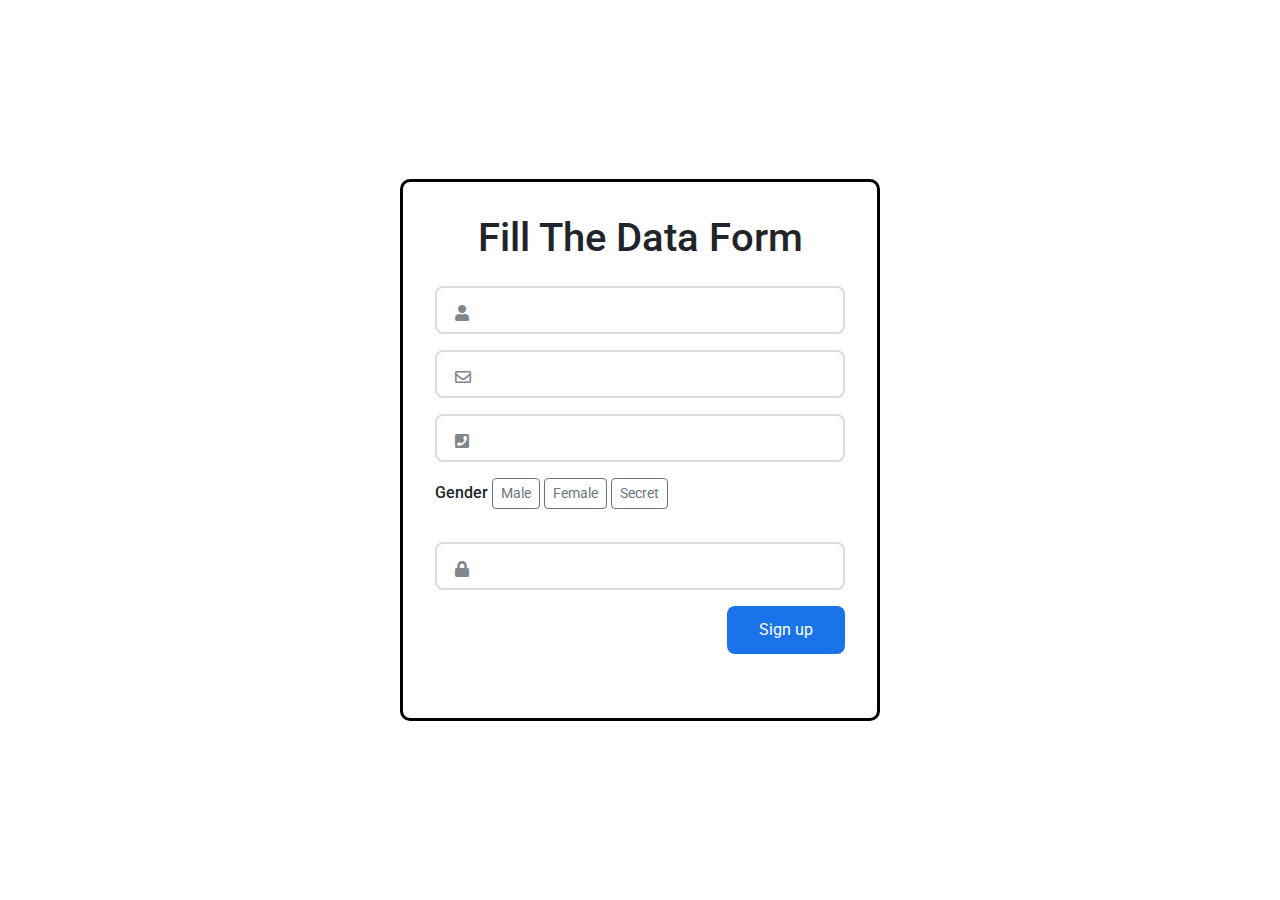
<file: index.html>
<!DOCTYPE html>
<html lang="en">

<head>
  <meta charset="UTF-8">
  <meta http-equiv="X-UA-Compatible" content="IE=edge">
  <meta name="viewport" content="width=device-width, initial-scale=1.0">
  <link rel="stylesheet" href="./css/stye.css">
  <link rel="stylesheet" href="./css/power.css">
  <link rel="stylesheet" href="https://cdnjs.cloudflare.com/ajax/libs/font-awesome/5.15.4/css/all.min.css"
    crossorigin="anonymous" />
  <title>Create an Account</title>
</head>

<body>
  <div class="form-container">
    <form action="./src/Successful.html" class="requires-validation" id="l-form">
      <h1>Fill the data form</h1>
      <div class="form_div">
        <input type="text" class="form__input" placeholder=" " required>
        <label for="" class="form__label"><i class="fas fa-user"></i></label>
        <div class="valid-feedback">Username field is valid!</div>
        <div class="invalid-feedback">Username field cannot be blank!</div>
      </div>



      <div class="form_div">
        <input type="email" class="form__input" placeholder=" " required>
        <label for="" class="form__label"><i class="far fa-envelope"></i></label>
        <div class="valid-feedback">Email field is valid!</div>
        <div class="invalid-feedback">Email field cannot be blank!</div>
      </div>

      <div class="form_div">
        <input type="number" class="form__input" placeholder=" " required>
        <label for="" class="form__label"><i class="fa fa-phone-square" aria-hidden="true"></i>
        </label>
        <div class="valid-feedback">phone number field is valid!</div>
        <div class="invalid-feedback">phone number field cannot be blank!</div>
      </div>

      <div class="form_div">
        <label for="" class="gen-gta">Gender</label>

        <input type="radio" class="btn-check" name="gender" id="male" autocomplete="off" required>
        <label class="btn btn-sm btn-outline-secondary" for="male">Male</label>

        <input type="radio" class="btn-check" name="gender" id="female" autocomplete="off" required>
        <label class="btn btn-sm btn-outline-secondary" for="female">Female</label>

        <input type="radio" class="btn-check" name="gender" id="secret" autocomplete="off" required>
        <label class="btn btn-sm btn-outline-secondary" for="secret">Secret</label>

        <div class="valid-feedback mv-up">You selected a gender!</div>
        <div class="invalid-feedback mv-up">Please select a gender!</div>
      </div>

      <div class="form_div">
        <input type="password" class="form__input" placeholder=" " required>
        <label for="" class="form__label"><i class="fas fa-lock"></i> </label>
        <div class="valid-feedback">Password field is valid!</div>
        <div class="invalid-feedback">Password field cannot be blank!</div>
      </div>

      <input type="submit" class="form__button" value="Sign up">

      <div>
        <span></span>
      </div>

    </form>
  </div>

  <script src="./js/main.js"></script>

</body>

</html>
</file>
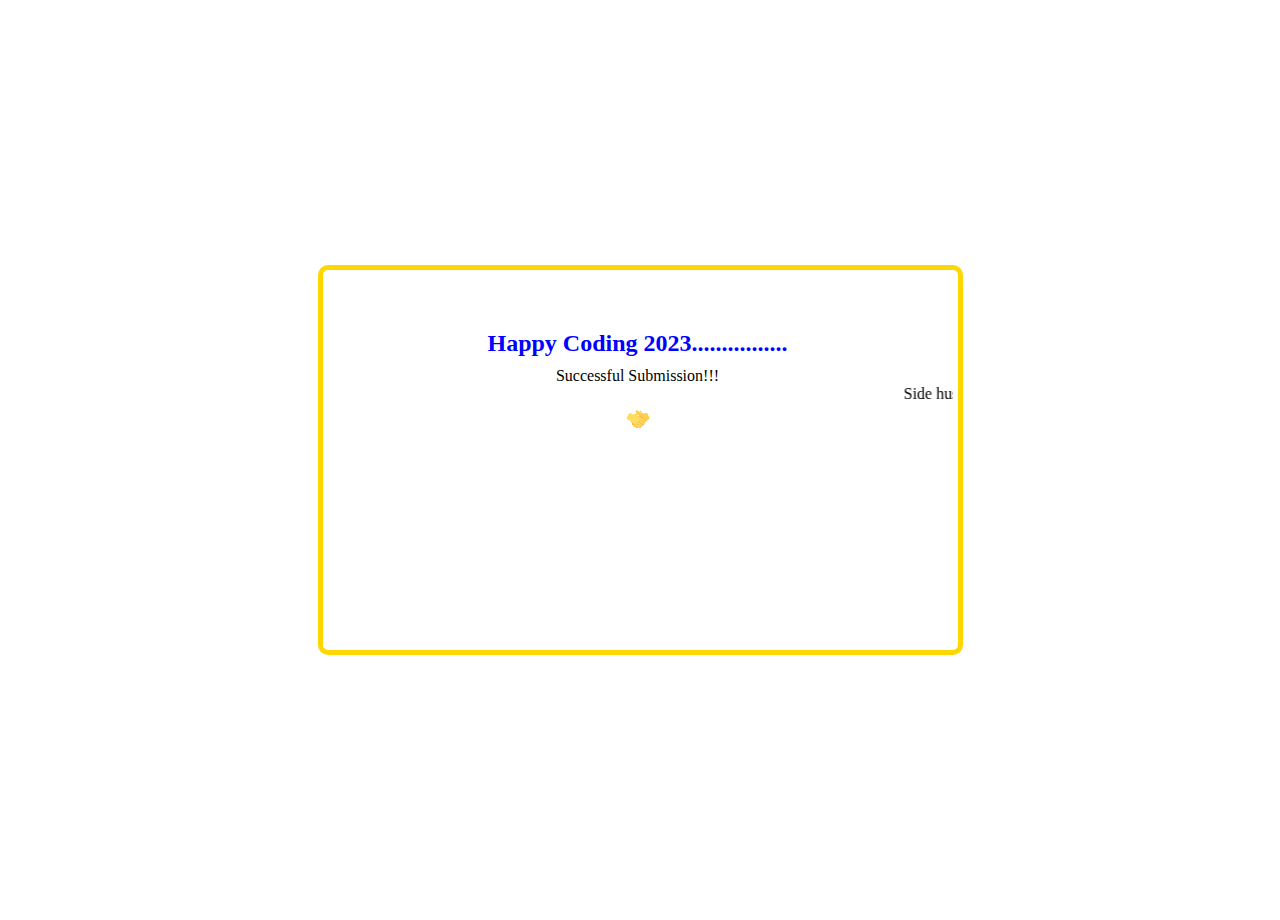
<file: src/Successful.html>
<!DOCTYPE html>
<html lang="en">

<head>
  <meta charset="UTF-8">
  <meta http-equiv="X-UA-Compatible" content="IE=edge">
  <meta name="viewport" content="width=device-width, initial-scale=1.0">
  <title>Successful </title>
  <link rel="stylesheet" href="https://cdnjs.cloudflare.com/ajax/libs/font-awesome/5.15.4/css/all.min.css"
    crossorigin="anonymous" />
  <link rel="stylesheet" href="./style.css">
</head>

<body>
  <div class="container">

    <label for="log">Happy Coding 2023................</label>

    <span class="mar-cta">Successful Submission!!!</span>
    <marquee behavior="" direction="">Side hustle internship you are the best, Thanks for time.</marquee>

    <div>

      <?xml version="1.0" encoding="utf-8"?><!-- Uploaded to: SVG Repo, www.svgrepo.com, Generator: SVG Repo Mixer Tools -->
      <svg width="24px" height="24px" viewBox="0 0 36 36" xmlns="http://www.w3.org/2000/svg"
        xmlns:xlink="http://www.w3.org/1999/xlink" aria-hidden="true" role="img" class="iconify iconify--twemoji"
        preserveAspectRatio="xMidYMid meet">
        <path fill="#EF9645"
          d="M17 18s-6.031 5.274-7.74 6.832c-1.323 1.203.88 3.498 2.135 2.452c3.333-2.785 6.493-4.85 6.493-4.85l.367.526c-1.309.79-4.693 2.858-6.449 4.438c-1.324 1.19.767 3.553 2.093 2.365c1.822-1.634 5.995-4.565 5.995-4.565l.368.384c-1.08.679-2.772 1.94-4.985 3.958c-1.332 1.215.619 2.485 1.764 1.534c3.116-2.586 3.232-4.383 6.661-5.85C28.935 22.986 17 18 17 18z">
        </path>
        <path fill="#FFCC4D"
          d="M29.979 8.836c.881-.438 1.653.144 2.106 1.053c.448.911 2.532 5.015 2.953 5.869c.425.852.191 2.103-.719 2.553c-.911.453-2.234 1.054-3.092 2.512c-.465.794-2.396 2.887-7.629 5.129c-3.427 1.462-6.165 3.938-7.261 4.8c-.886.698-2.673-.637-1.343-1.85c2.214-2.02 3.906-3.281 4.985-3.958l-.368-.386s-4.381 3.056-6.238 4.65c-1.261 1.085-2.938-.953-1.613-2.142c1.757-1.58 4.902-3.954 6.211-4.744l-.366-.529s-3.43 2.231-6.765 5.02c-1.113.93-2.847-1.159-1.525-2.364c1.71-1.555 5.043-4.343 7.093-5.499l-.196-.609s-3.218 1.805-5.996 4.494c-.994.961-2.974-.818-1.525-2.293c3.462-3.522 7.958-5.609 9.154-6.413c1.606-1.08 2.451-1.754 1.606-2.133c-1.274-.573-3.396-2.582-4.21-4.21c-1.053-2.106.44-3.77 2.105-2.106c1.053 1.053 3.159 3.158 5.263 3.158c2.829 0 3.262 1.053 5.264 1.053c1.054-.002 2.106-1.055 2.106-1.055">
        </path>
        <path fill="#EF9645"
          d="M25.048 15.167c-.334.001-1.439-.15-2.684-.725c-1.073-.494-1.905-1.39-2.597-2.142c.039.161-.065.354-.283.58c.681.792 1.723 1.696 2.654 2.146c1.082.525 2.315.79 2.871.767c.572-.024.385-.622.039-.626zm2.167 8.58c-2.264-1.054-4.062-1.934-.974-.66c1.277.525 3.194-2.06 1.315-2.917C23.774 18.444 12 12 12 12s-6.368 7.437-5.58 7.914c.789.474 1.118 3.849 5.665 6.818c4.298 2.808 6.975 4.015 7.981 4.518c2.107 1.053 3.477-1.678 1.833-2.412c-2.833-1.266-2.734-1.343 1.418.382c1.537.64 2.829-2.25 1.205-2.981c-2.422-1.089-2.64-1.221 1.239.527c1.435.643 3.073-2.264 1.454-3.019z">
        </path>
        <path fill="#FFDC5D"
          d="M7.09 9.278a1.808 1.808 0 0 0-2.485.615c-.525.871-2.828 4.683-3.319 5.5c-.492.816-.364 2.079.506 2.604c.87.526 2.447 1.477 3.236 1.952c.789.477 4.011 4.477 8.662 7.279c4.648 2.808 6.366 3.286 7.412 3.697c1.05.41 2.437-1.683.793-2.416c-2.837-1.268-4.836-2.438-5.859-3.205l.318-.585s2.837 2.12 6.987 3.848c1.537.64 2.79-1.754 1.167-2.487c-2.423-1.089-5.412-2.894-6.651-3.79l.346-.571s3.946 2.494 7.825 4.242c1.431.645 2.632-1.786 1.013-2.542c-2.26-1.054-5.448-2.955-7.394-4.277l.338-.5s3.615 2.551 6.705 3.823c1.277.528 2.78-1.861.899-2.721C23.81 18.019 19.525 15 18.401 14.1c-.918-.737-1.181-2.413 1.052-3.158c3.158-1.053 4.211-3.158 4.211-4.211c0-1.489-1.376-2.146-2.104-1.053c-2.107 3.158-3.166 2.082-5.263 3.158c-2.514 1.291-5.466 2.662-7.179 1.628c-.733-.441-2.028-1.186-2.028-1.186">
        </path>
        <path fill="#FFCC4D"
          d="M18.948 11.721l5.426-2.712a8.282 8.282 0 0 0-1.763-.172c-2.104 0-4.21-2.105-5.263-3.158c-1.665-1.664-3.158 0-2.105 2.106c.715 1.428 2.433 3.148 3.705 3.936z">
        </path>
      </svg>
    </div>
  </div>
</body>

</html>
</file>
<file: css/power.css>
/*===== GOOGLE FONTS =====*/
@import url("https://fonts.googleapis.com/css2?family=Roboto:wght@400;500&display=swap");

/*===== VARIABLES CSS =====*/
:root {
  /*===== Colores =====*/
  --first-color: #1A73E8;
  --input-color: #80868B;
  --border-color: #DADCE0;

  /*===== Fuente y tipografia =====*/
  --body-font: 'Roboto', sans-serif;
  --normal-font-size: 1rem;
  --small-font-size: .75rem;
}

*,
::before,
::after {
  box-sizing: border-box;
  margin: 0;
  padding: 0;
}

body {
  font-family: 'Roboto', sans-serif !important;
  font-size: var(--body-font);
  font-style: var(--normal-font-size);
  background-color: #fff !important;
}

.form-container {
  display: flex;
  justify-content: center;
  height: 100vh;
  align-items: center;
}

h1 {
  text-align: center;
  margin-bottom: 1.5rem;
  font-weight: 500;
  text-transform: capitalize;
}

#l-form {
  width: 360px;
  padding: 2rem 2rem 4em 2rem;
  border: 3px solid #000;
  border-radius: 10px;
  /* box-shadow: 0 10px 25px rgba(92, 99, 105, .2); */
  /* box-shadow: 2px 2px 4px rgba(7, 244, 228, 0.3); */
  background-color: #fff !important;
}

.form_div {
  position: relative;
  height: 48px;
  margin-bottom: 1rem;
}

.form__input {
  position: absolute;
  top: 0;
  right: 0;
  width: 100%;
  height: 100%;
  font-size: var(--normal-font-size);
  border: 2px solid var(--border-color);
  border-radius: .5rem;
  outline: none;
  padding: 1rem 3rem;
  background: none;
  z-index: 1;
}

.form__label {
  position: absolute;
  left: 1rem;
  /* right: 1rem; */
  top: 1rem;
  padding: 0 .25rem;
  background-color: #fff;
  color: var(--input-color);
  font-size: var(--normal-font-size);
  transition: .3s;
}

.form__button {
  display: block;
  margin-left: auto;
  padding: .75rem 2rem;
  outline: none;
  border: none;
  background-color: var(--first-color);
  color: #fff;
  font-size: var(--normal-font-size);
  border-radius: .5rem;
  cursor: pointer;
  transition: .3s;
}

.form__button:hover {
  box-shadow: 0 10px 36px rgba(0, 0, 0, .15);
}

.form__input:focus+.form__label {
  top: -.5rem;
  left: .8rem;
  color: var(--first-color);
  font-size: var(--small-font-size);
  font-weight: 500;
  z-index: 10;
}

.mar-cta {
  margin-top: 1rem;
}

.gen-gta {
  font-weight: 500;
}


@media(min-width: 500px) {
  #l-form {
    width: 480px;
  }

}
</file>
<file: src/style.css>
body {
  background-color: #fff !important;
  margin: 10px;
  padding: 0;
  display: flex;
  align-items: center;
  justify-content: center;
  height: 100vh;
}

.container {
  width: 100%;
  height: 20vh;
  padding: 10px 5px 10px 0px;
  text-align: center;
  /* background-color: #152733 !important; */
  border: 5px solid gold;
  color: #000;
  border-radius: 10px;
}

label {
  color: blue;
  font-size: 1.5rem;
  font-weight: bold;
  display: block;
  padding-top: 20px;
  padding-bottom: 10px;
}

.mar-cta {
  font-size: 1rem;
  padding-top: 20px;


}

@media(min-width: 750px) {
  .container {
    width: 50%;
    height: 40%;
  }

  label {
    padding-top: 50px;
    padding-bottom: 10px;
  }

}
</file>
